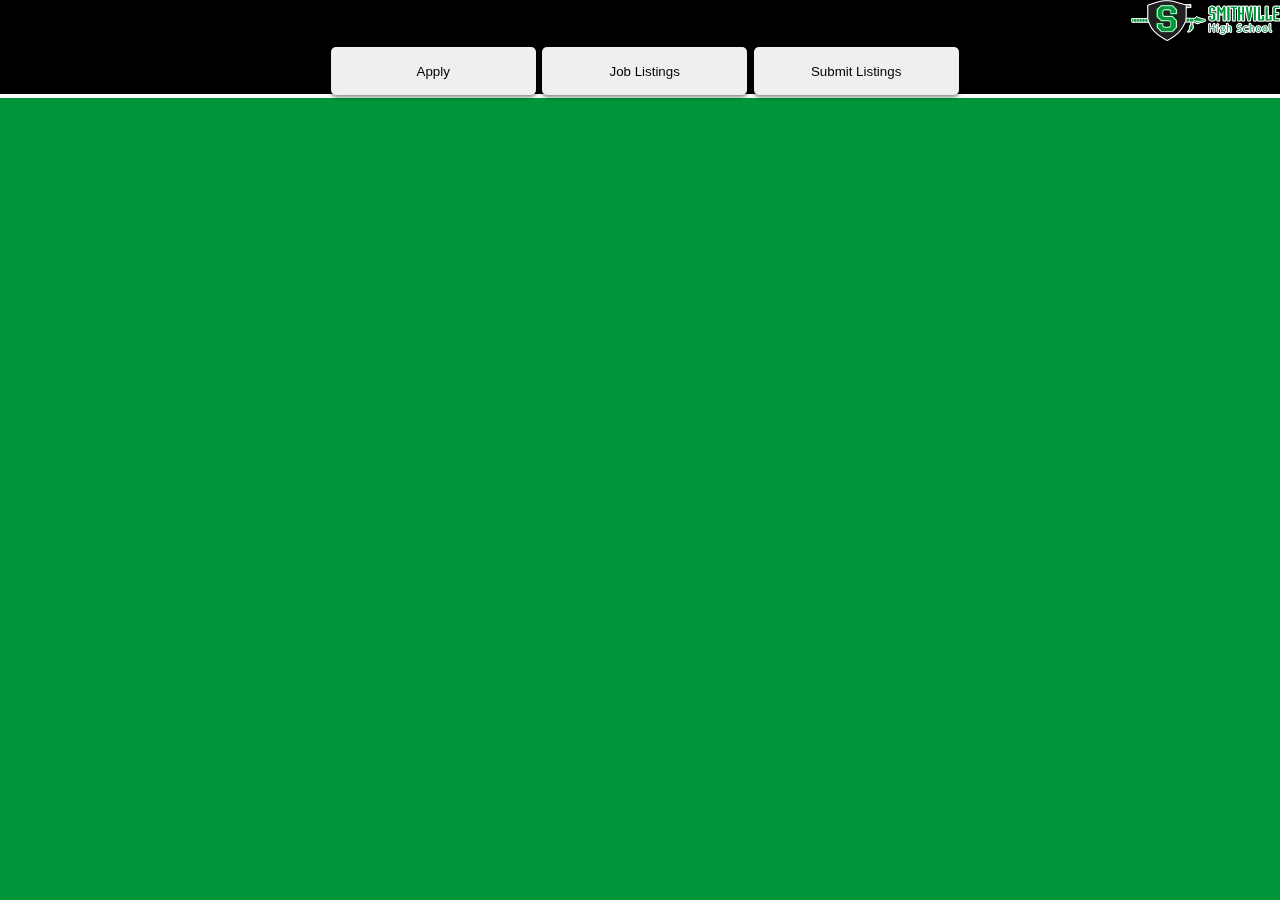
<file: index.html>
<!DOCTYPE html>
<html>
	<head>
	<title>Home</title>
		<link rel="stylesheet" type="text/css" href="./stylesheet.css">
		<meta name="viewport" content="width=device-width, initial-scale=1"/>
	</head>
	<body>
		<div class="top-white"></div>
		<div class="top-rectangle"></div>
		<a href= "index.html">
			<div class="logo"></div>
		</a>
        
		<div class="button-container">
			<button class="white" onclick="location.href='Apply.html'">Apply</button>
			<button class="white" onclick="location.href='Joblistings.html'">Job Listings</button>
			<button class="white" onclick="location.href='SubmitListings.html'">Submit Listings</button>
		</div>
	</body>
</html>
<!-- 
This is my html code
-->
</file>
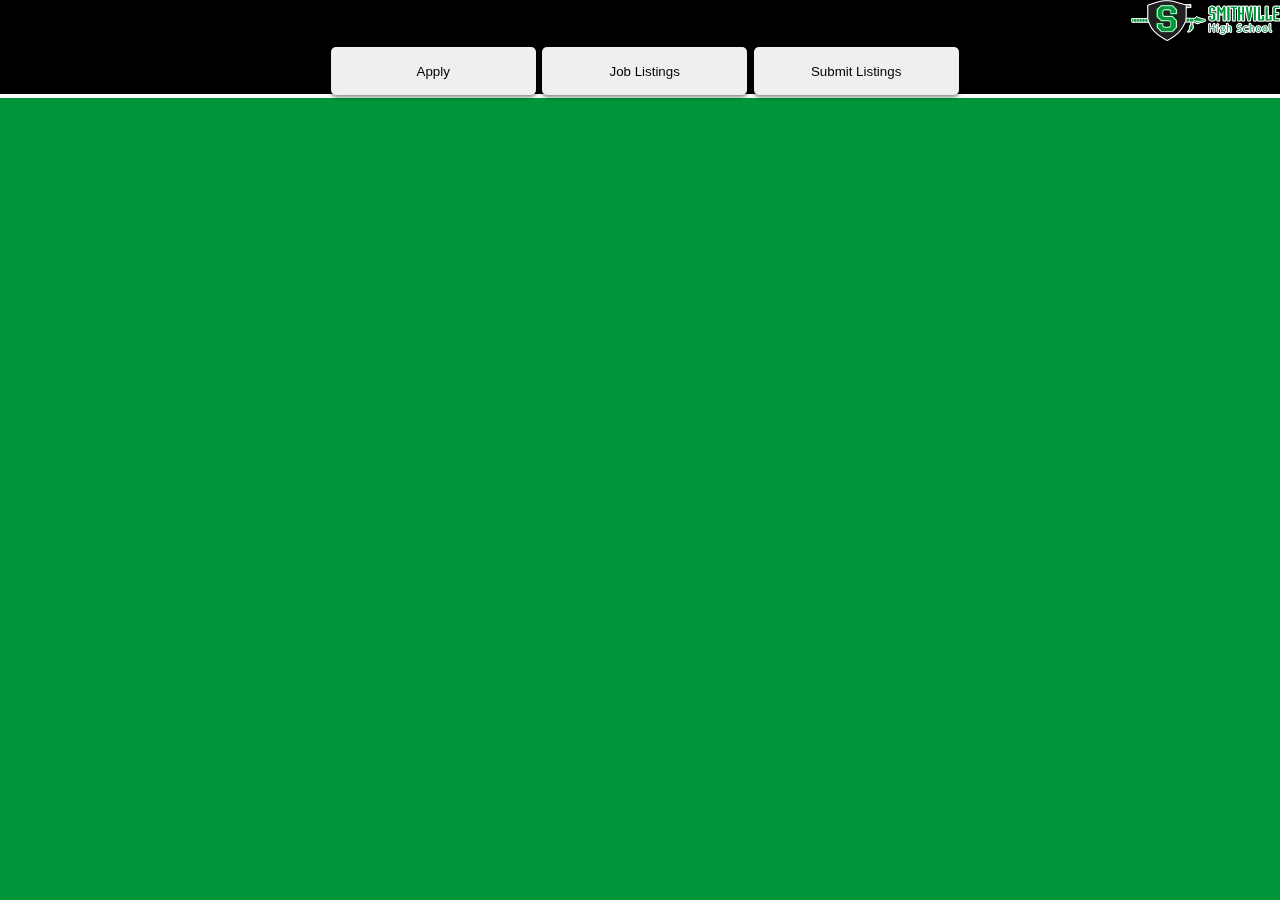
<file: Apply.html>
<!DOCTYPE html>
<html>
	<head>
	<title>Apply</title>
		<link rel="stylesheet" type="text/css" href="./stylesheet.css">
		<meta name="viewport" content="width=device-width, initial-scale=1"/>
	</head>
	<body>
		<div class="top-white"></div>
		<div class="top-rectangle"></div>
		<a href= "index.html">
			<div class="logo"></div>
		</a>
		
		<div class="button-container">
			<button class="white" onclick="location.href='Apply.html'">Apply</button>
			<button class="white" onclick="location.href='Joblistings.html'">Job Listings</button>
			<button class="white" onclick="location.href='SubmitListings.html'">Submit Listings</button>
		</div>
	</body>
</html>
</file>
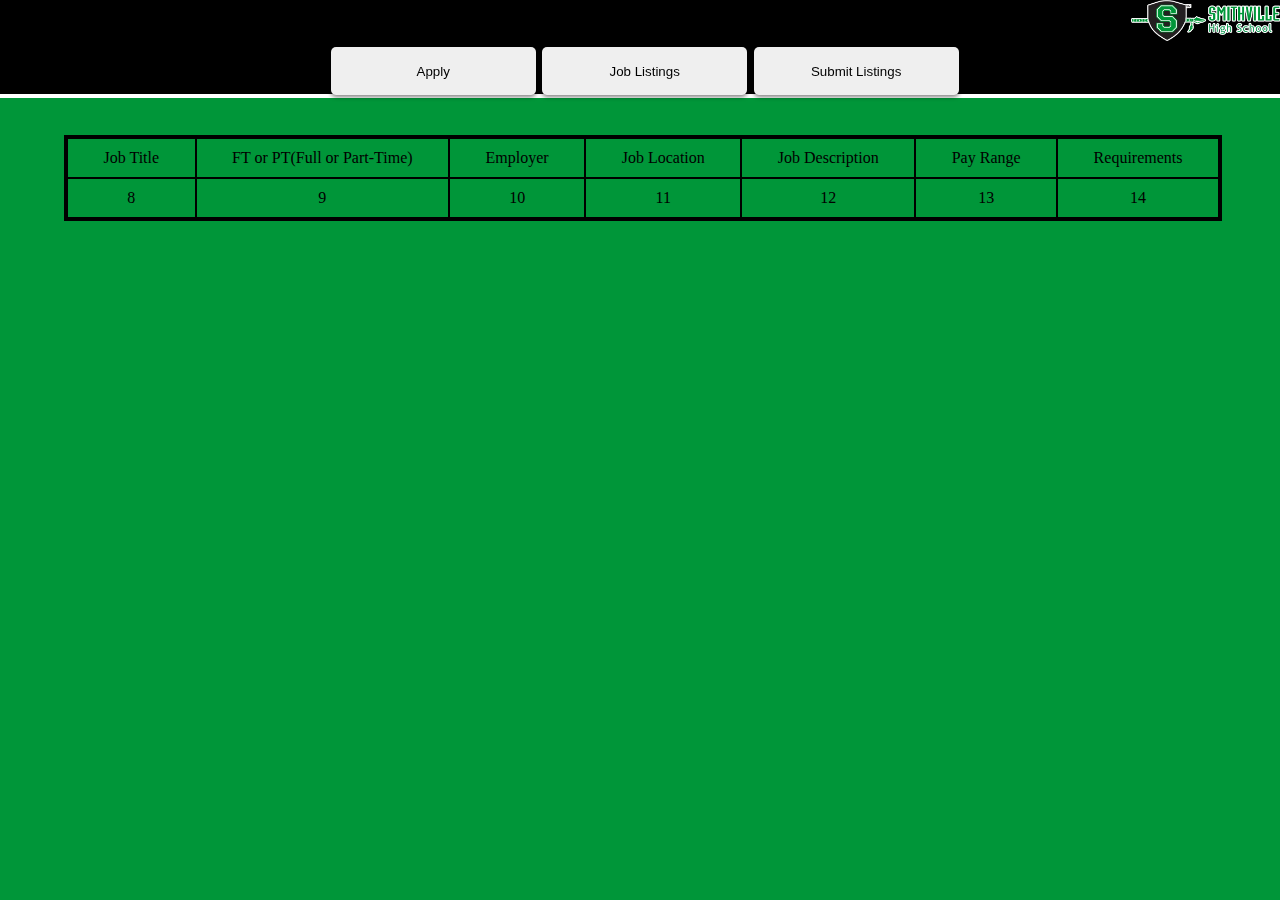
<file: Joblistings.html>
<!DOCTYPE html>
<html>
	<head>
	<title>Job Listings</title>
		<link rel="stylesheet" type="text/css" href="./stylesheet.css">
		<meta name="viewport" content="width=device-width, initial-scale=1"/>
	</head>
	<body>
		<div class="top-white"></div>
		<div class="top-rectangle"></div>
		<a href= "index.html">
			<div class="logo"></div>
		</a>
		
		<div class="button-container">
			<button class="white" onclick="location.href='Apply.html'">Apply</button>
			<button class="white" onclick="location.href='Joblistings.html'">Job Listings</button>
			<button class="white" onclick="location.href='SubmitListings.html'">Submit Listings</button>
		</div>
        <div class = "jobListing-grid-container"> <!-- The joblistings grid -->
            <div>Job Title</div>
            <div>FT or PT(Full or Part-Time)</div>
            <div>Employer</div>  
            <div>Job Location</div>
            <div>Job Description</div>
            <div>Pay Range</div>  
            <div>Requirements</div>
            <div>8</div>
            <div>9</div>
            <div>10</div>
            <div>11</div>
            <div>12</div>
            <div>13</div>
            <div>14</div>
        </div>
	</body>
</html>
</file>
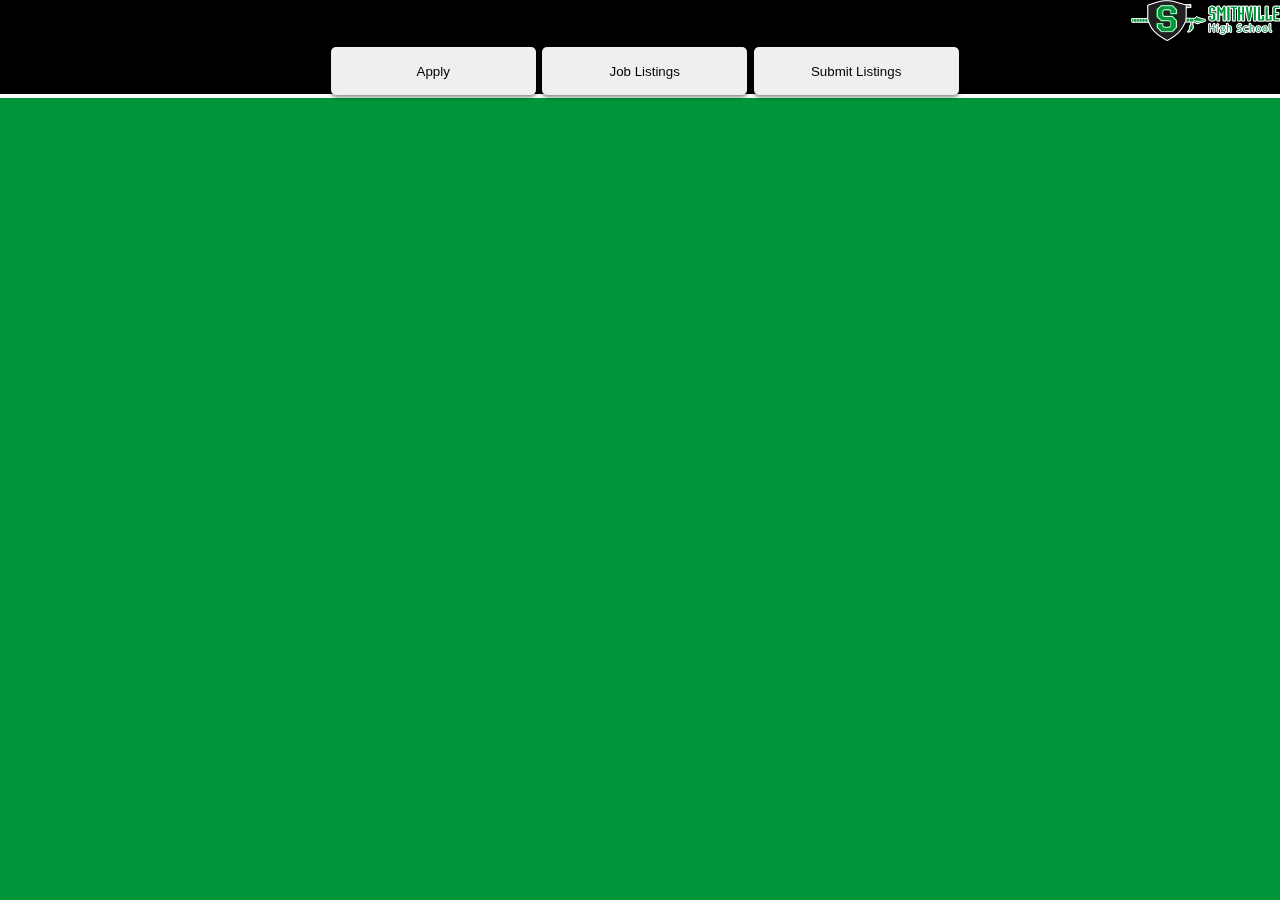
<file: SubmitListings.html>
<!DOCTYPE html>
<html>
	<head>
	<title>Submit Listings</title>
		<link rel="stylesheet" type="text/css" href="./stylesheet.css">
		<meta name="viewport" content="width=device-width, initial-scale=1"/>
	</head>
	<body>
		<div class="top-white"></div>
		<div class="top-rectangle"></div>
		<a href= "index.html">
			<div class="logo"></div>
		</a>
		
		<div class="button-container">
			<button class="white" onclick="location.href='Apply.html'">Apply</button>
			<button class="white" onclick="location.href='Joblistings.html'">Job Listings</button>
			<button class="white" onclick="location.href='SubmitListings.html'">Submit Listings</button>
		</div>
	</body>
</html>
</file>
<file: stylesheet.css>
body {
  background-color: #009639; /* Official school green */
}


.top-rectangle {
  position: fixed;
  top: 0;
  left: 0;
  width: 100%;
  height: 10.416%;
  background-color: black;
  align-items: center;
  padding-left: 0;
  margin: 0;
  z-index: 1;
}

.top-white {
  position: fixed;
  top: 10.4%;
  left: 0;
  width: 100%;
  height: 0.5208%;
  background-color: white;
  align-items: center;
  padding-left: 0;
  margin: 0;
  z-index: 1;
}

.bottom-rectangle {
  position: fixed;
  top: 90%;
  left: 0;
  width: 100%;
  height: 10.416%;
  background-color: black;
  align-items: center;
  padding-left: 0;
  margin: 0;
  z-index: 1;
}

.break {  /* makes a horizontal black line through the middle of the green half of page*/
  position: fixed;
  top: 55.5%;
  left: 0;
  width: 100%;
  height: 0.206%;
  background-color: black;
  z-index: -1;
}

.logo {
  background-image: url('SHSLogo.png'); 
  background-size: contain;
  background-repeat: no-repeat;
  position: fixed;
  top: 0%;
  right: 0%;
  width: 11.61%;
  height: 10.39%;
  background-color: black;
  z-index: 9999;
}

button {
  justify-content: center;
  align-items: center;
  color: black;
  padding: 0;
  margin: 0;
  border: none;
  border-radius: 5px;
  cursor: pointer;
  box-shadow: 0px 2px 4px rgba(0, 0, 0, 0.5);
  transition-duration: 0.3s;
}
button:hover {
	background-color: #385A3F;
	color: white;
}
.button-container {
  display: flex;
  justify-content: center;
  position: fixed;
  top: 5.19%;
  height: 6%;
  width: 100%;
  z-index: 1;

  button { /* Styles button ONLY in button container */
    display: block;
    height: 90%;
    width: 16%;}
}

.white {
	margin-right: 0.5208%;
}

.jobListing-grid-container {
    position: absolute;
    top: 15%;
    left: 5%;
    width: 90%; /* Can have width but not height here since we're stacking rows*/
    text-align: center;
    grid-template-columns: repeat(7, 1fr); /* 3+4 equal-width columns*/
    display: grid;
    grid-auto-rows: min-content; /* Rows adjust to the content size*/
    grid-template-columns: auto auto auto auto auto auto auto; /*Specifying the width of the four collumns, auto makes them equal/adjusts*/
    border: 3px solid black; /* Width style color*/
}

.jobListing-grid-container div { /* Affects inner divs*/
    border: 1px solid black;
    padding: 10px;
}

/* creates 3+4 new divs that add onto the container made with flexbox
    The collumn maintain the same shape and extends with each new row
    Column uses same sketchy font stuff from past project





*/
</file>
